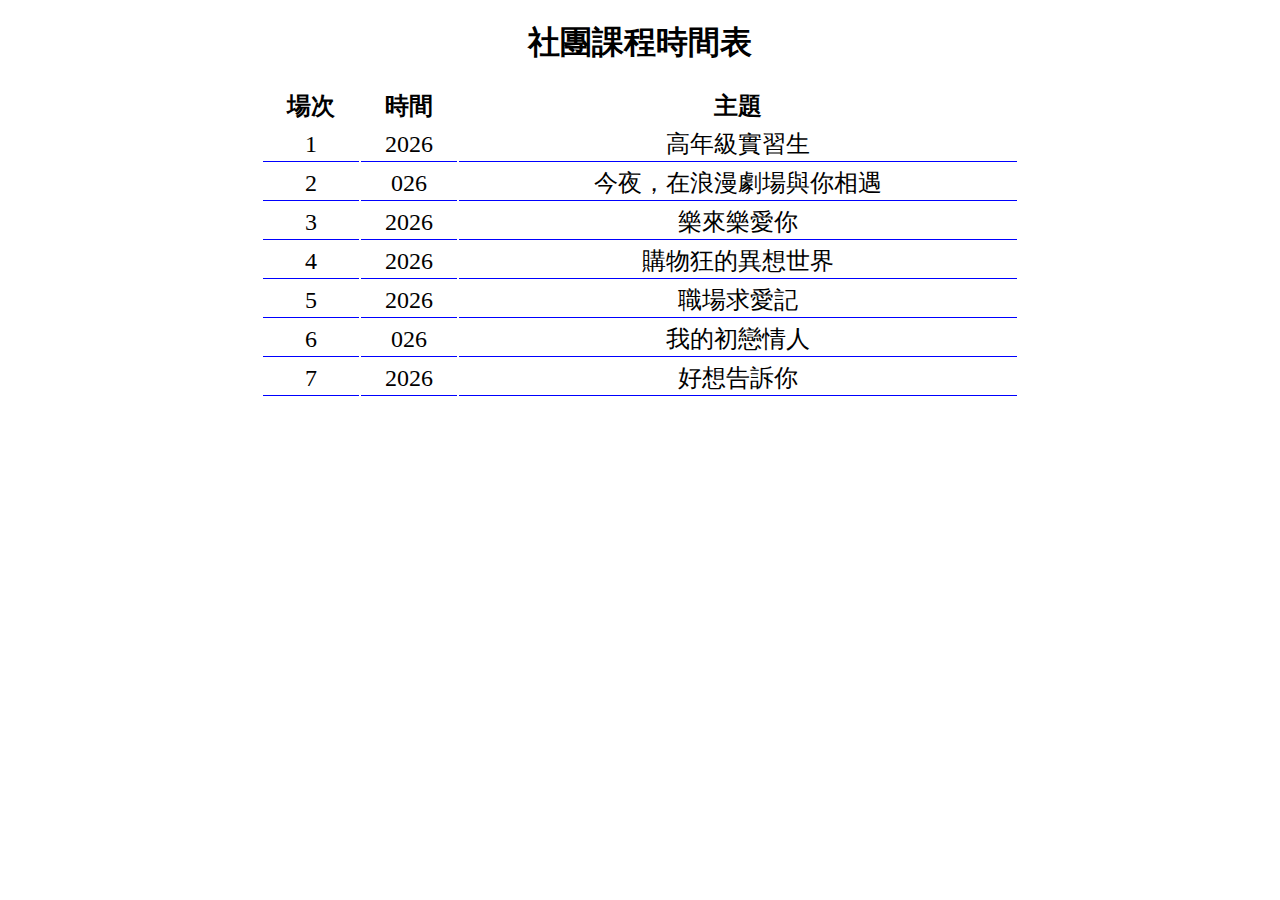
<file: ClubCourse/index.html>
<!doctype html>
<html>
<head>
    <meta charset="UTF-8">
    <title>Club Course</title>
    <link rel="stylesheet" href="style.css">
    <script src="https://ajax.googleapis.com/ajax/libs/jquery/3.3.1/jquery.min.js"></script>
    <script src="topic.js"></script>
    <script src="main.js"></script>
</head>
<body>
    <h1>社團課程時間表</h1>
    <table id="courseTable"></talbe>
</body>
</html>
</file>
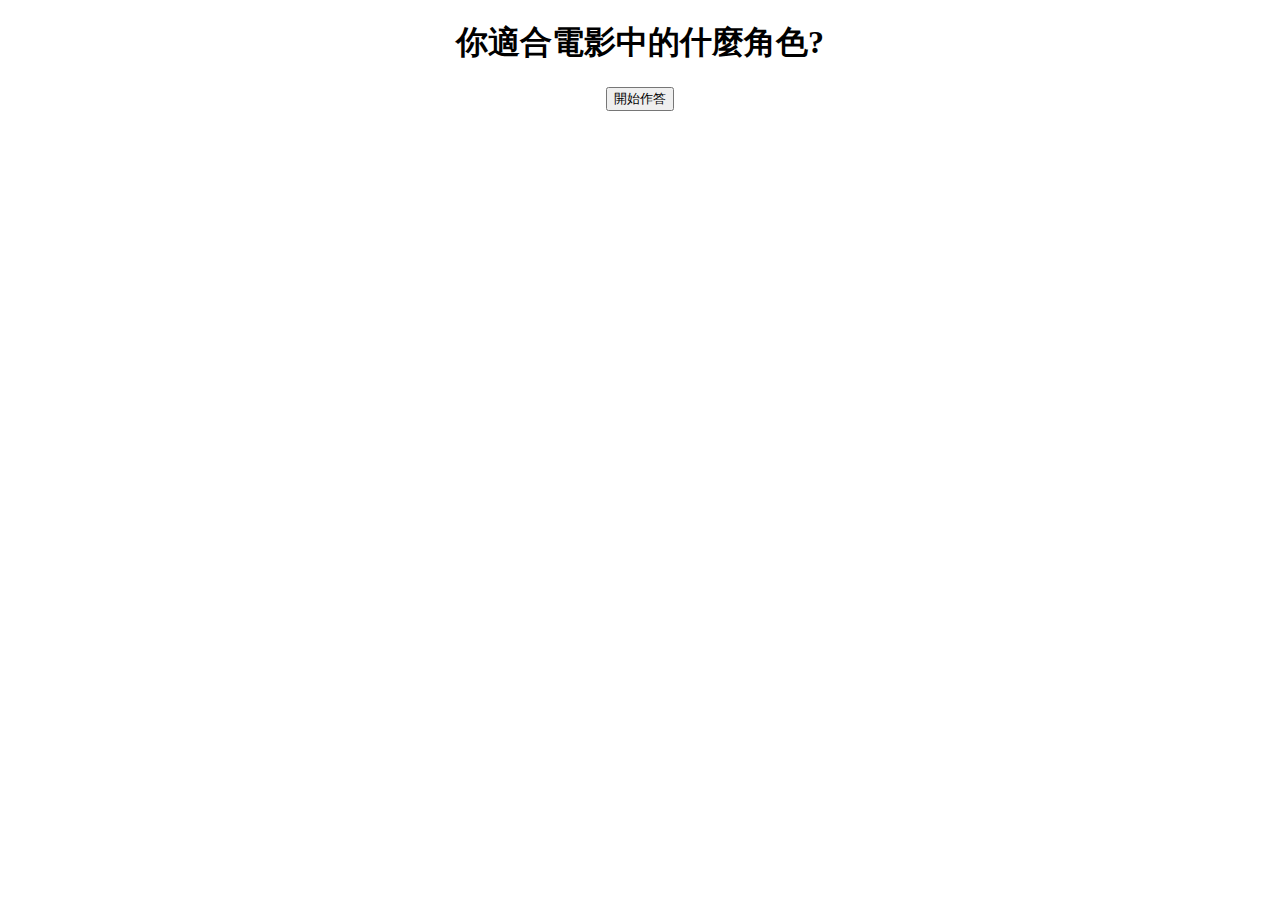
<file: MindQuiz/index.html>
<!doctype html>
<html>
<head>
    <meta charset="UTF-8">
    <title>Club Course</title>
    <link rel="stylesheet" href="style.css">
    <script src="https://ajax.googleapis.com/ajax/libs/jquery/3.3.1/jquery.min.js"></script>
    <script src="data.js"></script>
    <script src="main.js"></script>
</head>
<body>
    <h1>你適合電影中的什麼角色?</h1>
    <div>
        <h2 id="question"></h2>
        <div id="options"></div>
    </div>
    <input id="startButton" type="button" value="開始作答">
</body>
</html>
</file>
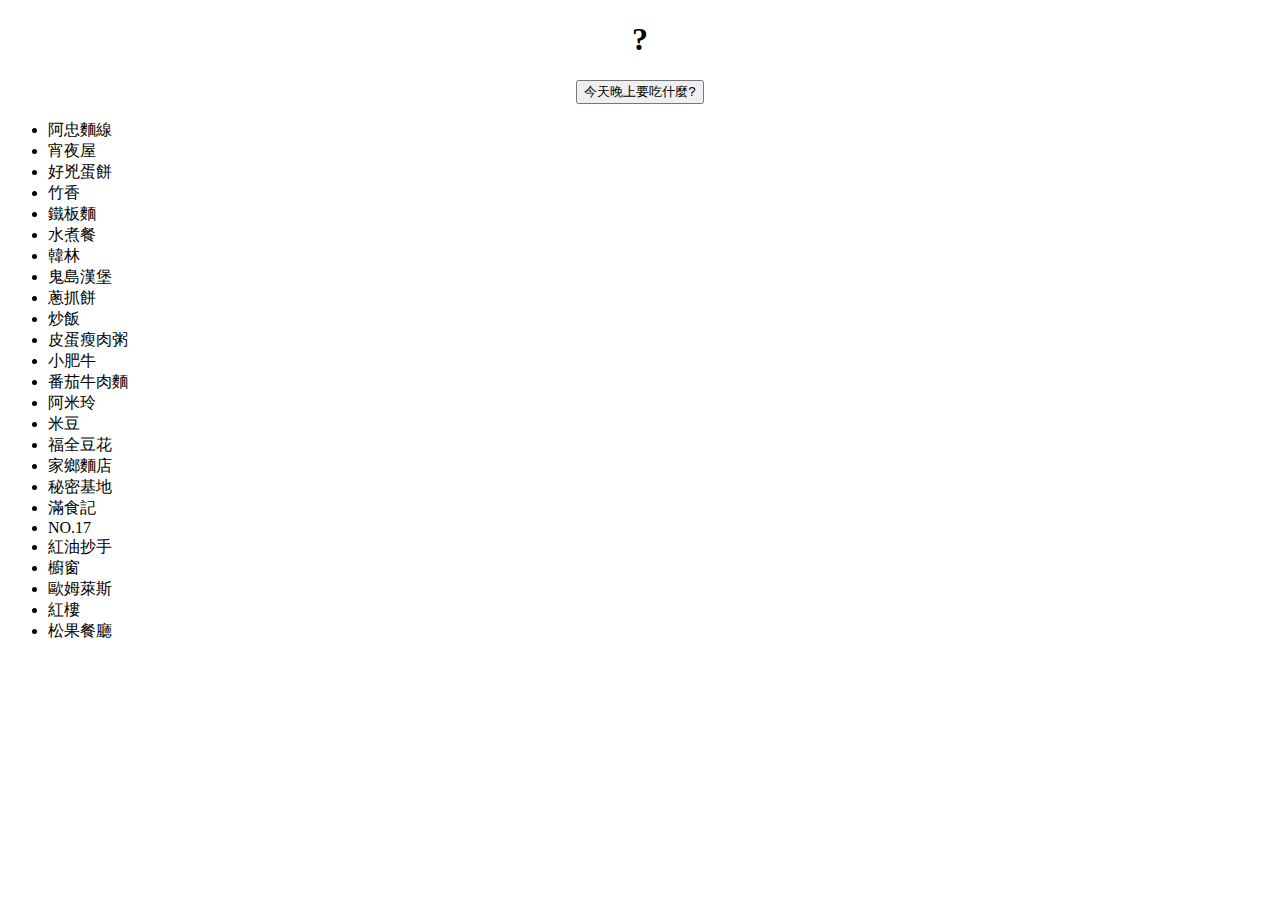
<file: RandomSelect/index.html>
<!doctype html>
<html>
<head>
    <meta charset="UTF-8">
    <title>Untitled Document</title>
    <link rel="stylesheet" href="style.css">
    <script src="https://ajax.googleapis.com/ajax/libs/jquery/3.3.1/jquery.min.js"></script>
    <script src="main.js"></script>
</head>
<body>
    <h1>?</h1>
    <input type="button" value="今天晚上要吃什麼?">
    <ul>
       <li>阿忠麵線</li>
       <li>宵夜屋</li>
       <li>好兇蛋餅</li>
       <li>竹香</li>
       <li>鐵板麵</li>
       <li>水煮餐</li>
       <li>韓林</li>
       <li>鬼島漢堡</li>
       <li>蔥抓餅</li>
       <li>炒飯</li>
       <li>皮蛋瘦肉粥</li>
       <li>小肥牛</li>
       <li>番茄牛肉麵</li>
       <li>阿米玲</li>
       <li>米豆</li>
       <li>福全豆花</li>
       <li>家鄉麵店</li>
       <li>秘密基地</li>
       <li>滿食記</li>
       <li>NO.17</li>
       <li>紅油抄手</li>
       <li>櫥窗</li>
       <li>歐姆萊斯</li>
       <li>紅樓</li>
       <li>松果餐廳</li>
    </ul>
</body>
</html>
</file>
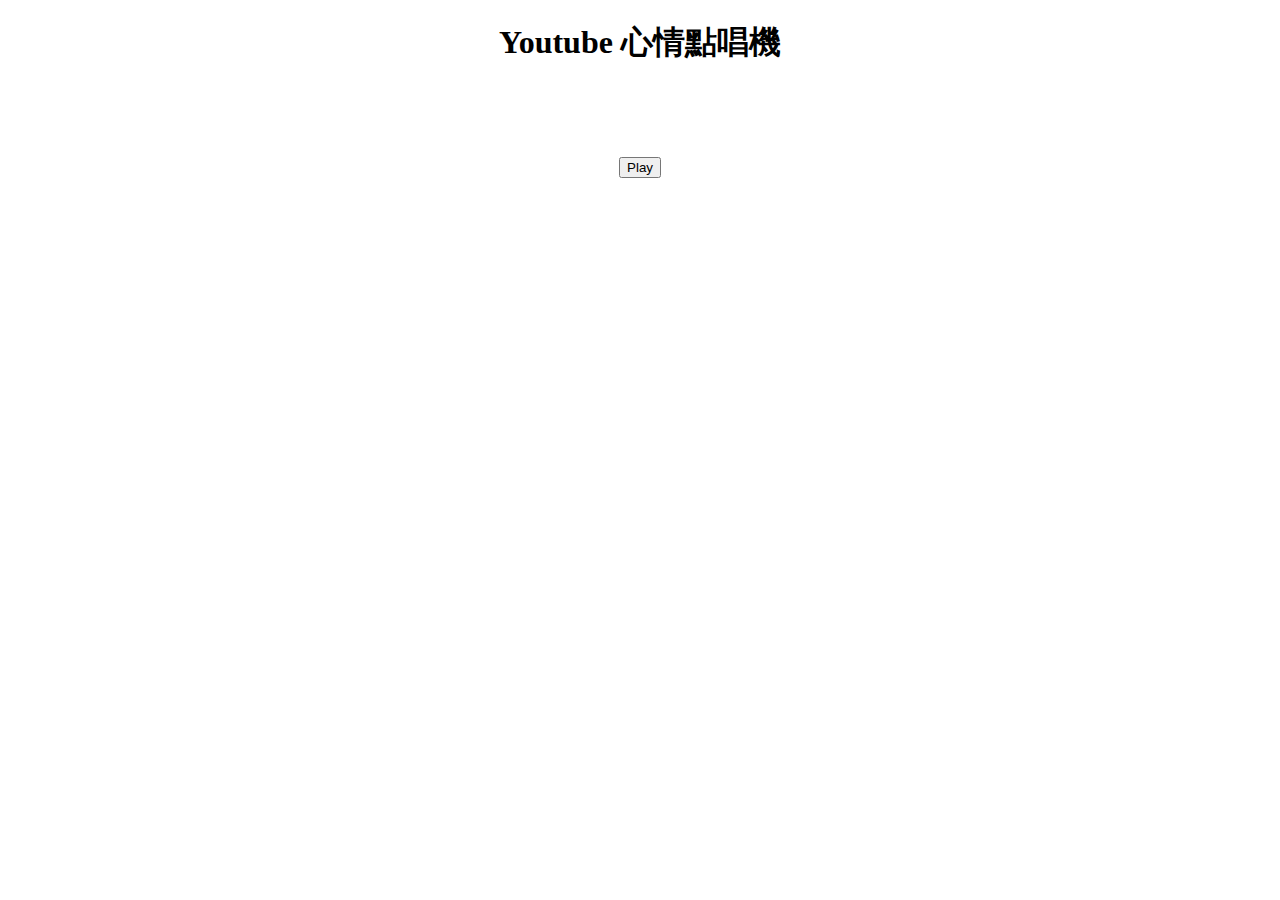
<file: YoutubePlayer/index.html>
<!doctype html>
<html>
<head>
    <meta charset="UTF-8">
    <title>Youtube Player</title>
    <link rel="stylesheet" href="style.css">
    <script src="https://ajax.googleapis.com/ajax/libs/jquery/3.3.1/jquery.min.js"></script>
    <script src="https://www.youtube.com/iframe_api"></script>
    <script src="playList.js"></script>
    <script src="main.js"></script>
</head>
<body>
    <h1>Youtube 心情點唱機</h1>
    <h2></h2><!--預計擺放播放歌曲名稱-->
    <div id="player"></div><!-- 預計擺放Yourtube影片播放器-->
    <br>
    <input id="playButton" type="button" value="Play">
</body>
</html>
</file>
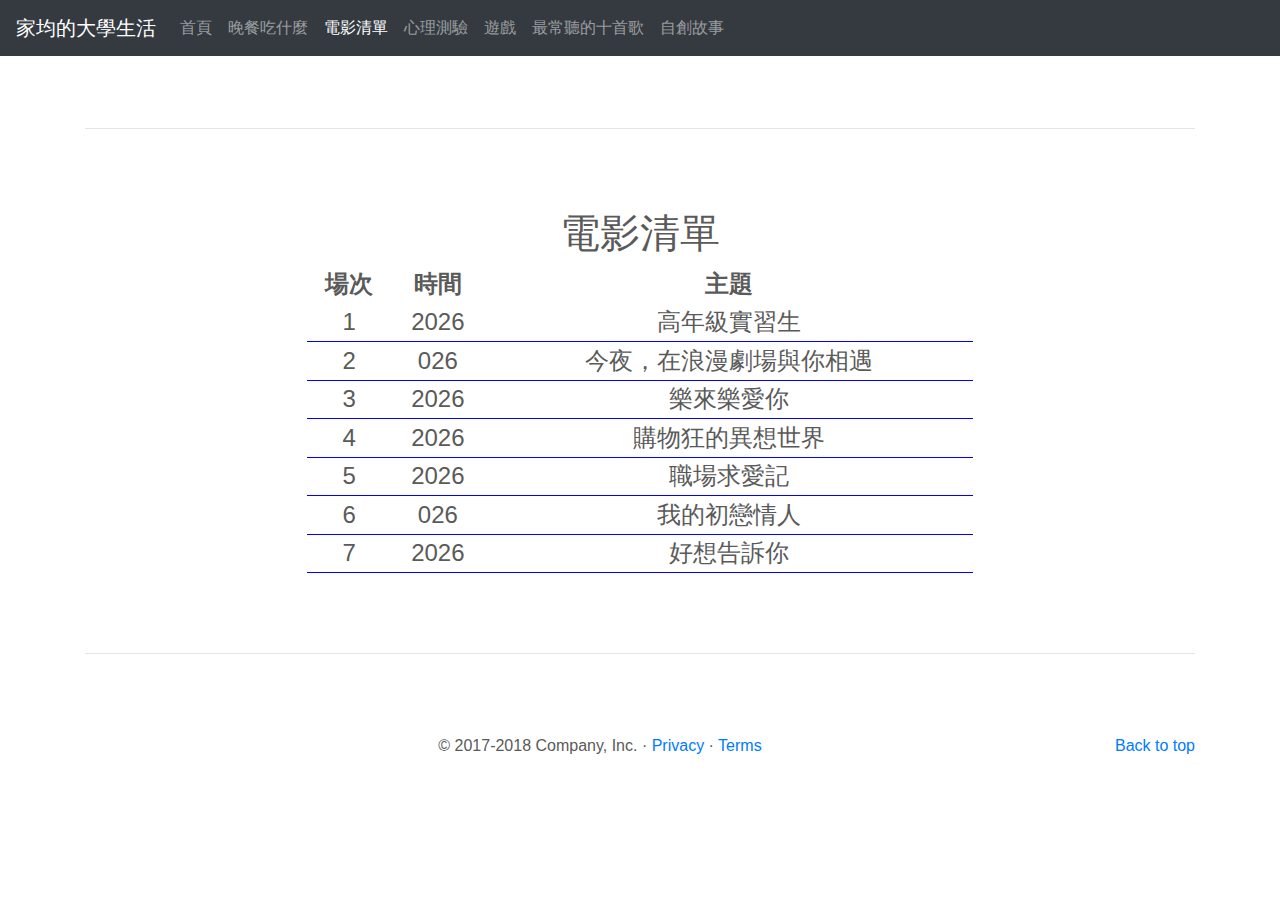
<file: ClubCourse.html>
<!doctype html>
<html lang="en">
  <head>
    <meta charset="utf-8">
    <meta name="viewport" content="width=device-width, initial-scale=1, shrink-to-fit=no">
    <meta name="description" content="">
    <meta name="author" content="">
    <link rel="icon" href="favicon.ico">

    <title>Carousel Template for Bootstrap</title>

    <!-- Bootstrap core CSS -->
    <link href="dist/css/bootstrap.min.css" rel="stylesheet">
    <link rel="stylesheet" href="ClubCourse/style.css">

    <!-- Custom styles for this template -->
    <link href="carousel.css" rel="stylesheet">
  </head>
  <body>

    <header>
      <nav class="navbar navbar-expand-md navbar-dark fixed-top bg-dark">
        <a class="navbar-brand" href="#">家均的大學生活</a>
        <button class="navbar-toggler" type="button" data-toggle="collapse" data-target="#navbarCollapse" aria-controls="navbarCollapse" aria-expanded="false" aria-label="Toggle navigation">
          <span class="navbar-toggler-icon"></span>
        </button>
        <div class="collapse navbar-collapse" id="navbarCollapse">
          <ul class="navbar-nav mr-auto">
            <li class="nav-item">
              <a class="nav-link" href="index.html">首頁</a>
            </li>
            <li class="nav-item">
                <a class="nav-link" href="RandomSelect.html">晚餐吃什麼</a>
            </li>
            <li class="nav-item active">
                <a class="nav-link" href="#">電影清單<span class="sr-only">(current)</span></a>
            </li>
            <li class="nav-item">
              <a class="nav-link" href="MindQuiz.html">心理測驗</a>
            </li>
            <li class="nav-item">
              <a class="nav-link" href="SimpleRPG.html">遊戲</a>
            </li>
            <li class="nav-item">
              <a class="nav-link" href="YoutubePlayer.html">最常聽的十首歌</a>
            </li>
            <li class="nav-item">
              <a class="nav-link" href="Reading.html">自創故事</a>
            </li>
            <!--
            <li class="nav-item">
              <a class="nav-link disabled" href="#">Disabled</a>
            </li>
            -->
          </ul>
          
        </div>
      </nav>
    </header>

    <main role="main">
      <div class="container marketing">
        <hr class="featurette-divider">
          <h1>電影清單</h1>
          <table id="courseTable"></table>
        <hr class="featurette-divider">
          
      </div><!-- /.container -->
        
      <!-- FOOTER -->
      <footer class="container">
        <p class="float-right"><a href="#">Back to top</a></p>
        <p>&copy; 2017-2018 Company, Inc. &middot; <a href="#">Privacy</a> &middot; <a href="#">Terms</a></p>
      </footer>
    </main>

    <!-- Bootstrap core JavaScript
    ================================================== -->
    <!-- Placed at the end of the document so the pages load faster -->
    <script src="https://code.jquery.com/jquery-3.3.1.slim.min.js" integrity="sha384-q8i/X+965DzO0rT7abK41JStQIAqVgRVzpbzo5smXKp4YfRvH+8abtTE1Pi6jizo" crossorigin="anonymous"></script>
    <script>window.jQuery || document.write('<script src="assets/js/vendor/jquery-slim.min.js"><\/script>')</script>
    <script src="assets/js/vendor/popper.min.js"></script>
    <script src="dist/js/bootstrap.min.js"></script>
    <!-- Just to make our placeholder images work. Don't actually copy the next line! -->
    <script src="assets/js/vendor/holder.min.js"></script>
    <script src="ClubCourse/topic.js"></script>
    <script src="ClubCourse/main.js"></script>
  </body>
</html>
</file>
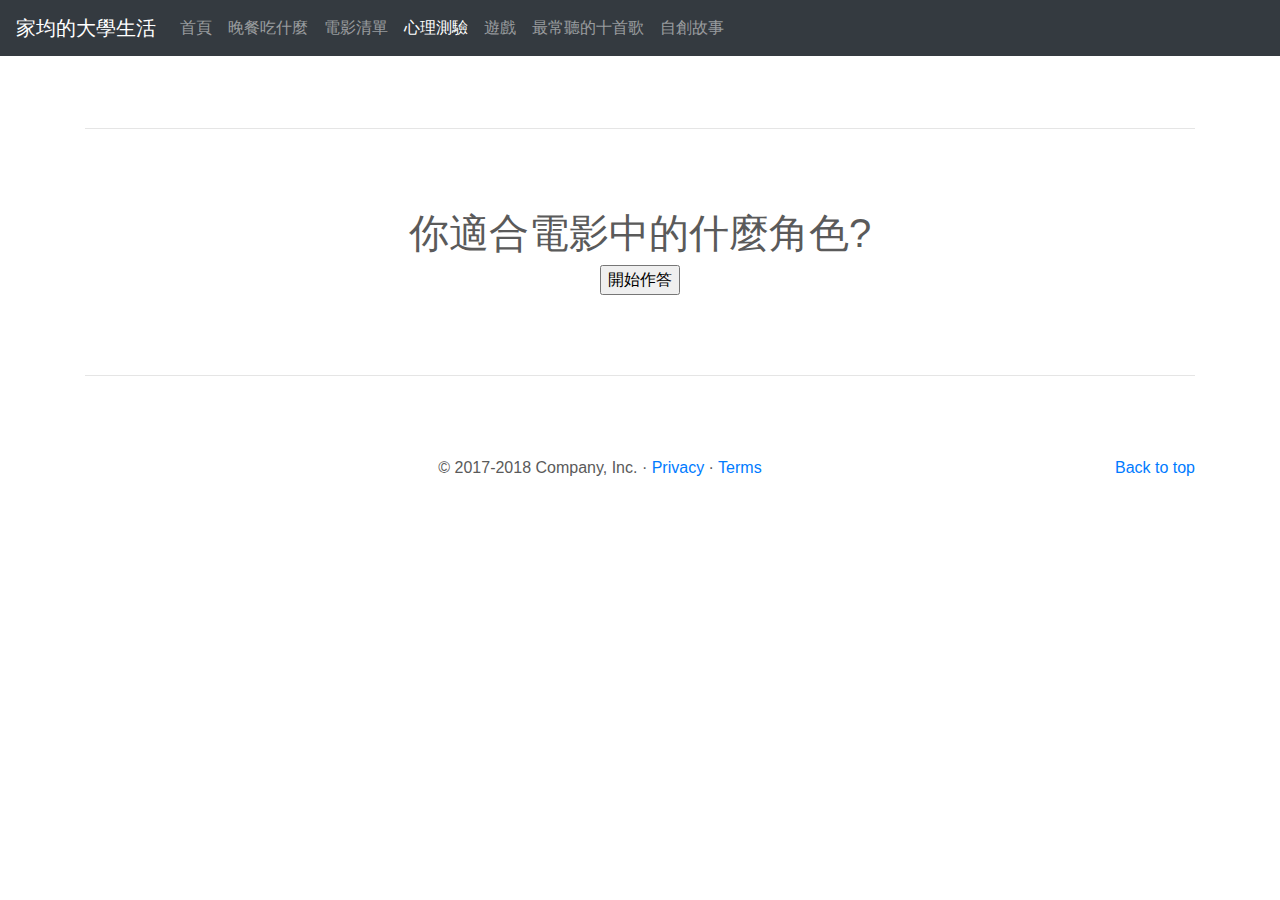
<file: MindQuiz.html>
<!doctype html>
<html lang="en">
  <head>
    <meta charset="utf-8">
    <meta name="viewport" content="width=device-width, initial-scale=1, shrink-to-fit=no">
    <meta name="description" content="">
    <meta name="author" content="">
    <link rel="icon" href="favicon.ico">

    <title>Carousel Template for Bootstrap</title>

    <!-- Bootstrap core CSS -->
    <link href="dist/css/bootstrap.min.css" rel="stylesheet">
    <link rel="stylesheet" href="MindQuiz/style.css">

    <!-- Custom styles for this template -->
    <link href="carousel.css" rel="stylesheet">
  </head>
  <body>

    <header>
      <nav class="navbar navbar-expand-md navbar-dark fixed-top bg-dark">
        <a class="navbar-brand" href="#">家均的大學生活</a>
        <button class="navbar-toggler" type="button" data-toggle="collapse" data-target="#navbarCollapse" aria-controls="navbarCollapse" aria-expanded="false" aria-label="Toggle navigation">
          <span class="navbar-toggler-icon"></span>
        </button>
        <div class="collapse navbar-collapse" id="navbarCollapse">
          <ul class="navbar-nav mr-auto">
            <li class="nav-item">
              <a class="nav-link" href="index.html">首頁</a>
            </li>
            <li class="nav-item">
              <a class="nav-link" href="RandomSelect.html">晚餐吃什麼</a>
            </li>
            <li class="nav-item">
              <a class="nav-link" href="ClubCourse.html">電影清單</a>
            </li>
            <li class="nav-item active">
              <a class="nav-link" href="#">心理測驗<span class="sr-only">(current)</span></a>
            </li>
            <li class="nav-item">
              <a class="nav-link" href="SimpleRPG.html">遊戲</a>
            </li>
            <li class="nav-item">
              <a class="nav-link" href="YoutubePlayer.html">最常聽的十首歌</a>
            </li>
            <li class="nav-item">
              <a class="nav-link" href="Reading.html">自創故事</a>
            </li>
            <!--
            <li class="nav-item">
              <a class="nav-link disabled" href="#">Disabled</a>
            </li>
            -->
          </ul>
          
        </div>
      </nav>
    </header>

    <main role="main">
      <div class="container marketing">
        <hr class="featurette-divider">
            <h1>你適合電影中的什麼角色?</h1>
            <div>
                <h2 id="question"></h2>
                <div id="options"></div>
            </div>
        <input id="startButton" type="button" value="開始作答">
        <hr class="featurette-divider">
          
      </div><!-- /.container -->
        
      <!-- FOOTER -->
      <footer class="container">
        <p class="float-right"><a href="#">Back to top</a></p>
        <p>&copy; 2017-2018 Company, Inc. &middot; <a href="#">Privacy</a> &middot; <a href="#">Terms</a></p>
      </footer>
    </main>

    <!-- Bootstrap core JavaScript
    ================================================== -->
    <!-- Placed at the end of the document so the pages load faster -->
    <script src="https://code.jquery.com/jquery-3.3.1.slim.min.js" integrity="sha384-q8i/X+965DzO0rT7abK41JStQIAqVgRVzpbzo5smXKp4YfRvH+8abtTE1Pi6jizo" crossorigin="anonymous"></script>
    <script>window.jQuery || document.write('<script src="assets/js/vendor/jquery-slim.min.js"><\/script>')</script>
    <script src="assets/js/vendor/popper.min.js"></script>
    <script src="dist/js/bootstrap.min.js"></script>
    <!-- Just to make our placeholder images work. Don't actually copy the next line! -->
    <script src="assets/js/vendor/holder.min.js"></script>
    <script src="MindQuiz/data.js"></script>
    <script src="MindQuiz/main.js"></script>
  </body>
</html>
</file>
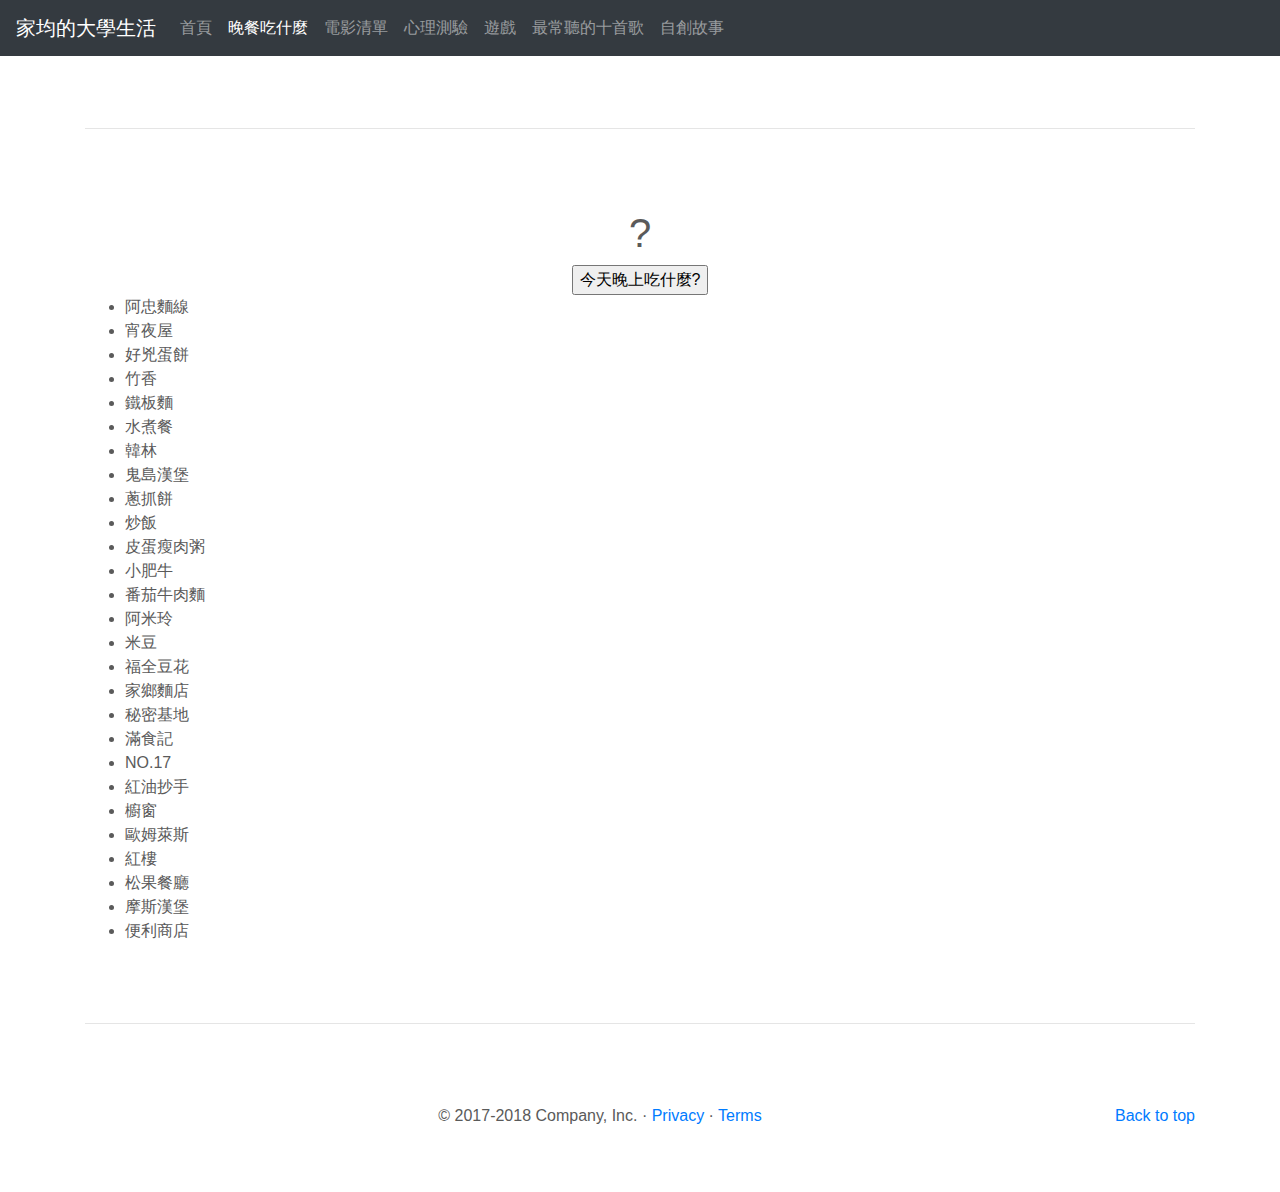
<file: RandomSelect.html>
<!doctype html>
<html lang="en">
  <head>
    <meta charset="utf-8">
    <meta name="viewport" content="width=device-width, initial-scale=1, shrink-to-fit=no">
    <meta name="description" content="">
    <meta name="author" content="">
    <link rel="icon" href="favicon.ico">

    <title>Carousel Template for Bootstrap</title>

    <!-- Bootstrap core CSS -->
    <link href="dist/css/bootstrap.min.css" rel="stylesheet">
    <link rel="stylesheet" href="RandomSelect/style.css">

    <!-- Custom styles for this template -->
    <link href="carousel.css" rel="stylesheet">
  </head>
  <body>

    <header>
      <nav class="navbar navbar-expand-md navbar-dark fixed-top bg-dark">
        <a class="navbar-brand" href="#">家均的大學生活</a>
        <button class="navbar-toggler" type="button" data-toggle="collapse" data-target="#navbarCollapse" aria-controls="navbarCollapse" aria-expanded="false" aria-label="Toggle navigation">
          <span class="navbar-toggler-icon"></span>
        </button>
        <div class="collapse navbar-collapse" id="navbarCollapse">
          <ul class="navbar-nav mr-auto">
            <li class="nav-item">
              <a class="nav-link" href="index.html">首頁</a>
            </li>
            <li class="nav-item active">
                <a class="nav-link" href="#">晚餐吃什麼<span class="sr-only">(current)</span></a>
            </li>
            <li class="nav-item">
             <a class="nav-link" href="ClubCourse.html">電影清單</a>
            </li>
            <li class="nav-item">
              <a class="nav-link" href="MindQuiz.html">心理測驗</a>
            </li>
            <li class="nav-item">
              <a class="nav-link" href="SimpleRPG.html">遊戲</a>
            </li>
            <li class="nav-item">
              <a class="nav-link" href="YoutubePlayer.html">最常聽的十首歌</a>
            </li>
            <li class="nav-item">
              <a class="nav-link" href="Reading.html">自創故事</a>
            </li>
            <!--
            <li class="nav-item">
              <a class="nav-link disabled" href="#">Disabled</a>
            </li>
            -->
          </ul>
          
        </div>
      </nav>
    </header>

    <main role="main">
      <div class="container marketing">
        <hr class="featurette-divider">
          <h1>?</h1>
          <input type="button" value="今天晚上吃什麼?">
          <ul id="choices">
              <li>阿忠麵線</li>
              <li>宵夜屋</li>
              <li>好兇蛋餅</li>
              <li>竹香</li>
              <li>鐵板麵</li>
              <li>水煮餐</li>
              <li>韓林</li>
              <li>鬼島漢堡</li>
              <li>蔥抓餅</li>
              <li>炒飯</li>
              <li>皮蛋瘦肉粥</li>
              <li>小肥牛</li>
              <li>番茄牛肉麵</li>
              <li>阿米玲</li>
              <li>米豆</li>
              <li>福全豆花</li>
              <li>家鄉麵店</li>
              <li>秘密基地</li>
              <li>滿食記</li>
              <li>NO.17</li>
              <li>紅油抄手</li>
              <li>櫥窗</li>
              <li>歐姆萊斯</li>
              <li>紅樓</li>
              <li>松果餐廳</li>
              <li>摩斯漢堡</li>
              <li>便利商店</li>
              
          </ul>
        <hr class="featurette-divider">
      </div>
      <!-- FOOTER -->
      <footer class="container">
        <p class="float-right"><a href="#">Back to top</a></p>
        <p>&copy; 2017-2018 Company, Inc. &middot; <a href="#">Privacy</a> &middot; <a href="#">Terms</a></p>
      </footer>
    </main>

    <!-- Bootstrap core JavaScript
    ================================================== -->
    <!-- Placed at the end of the document so the pages load faster -->
    <script src="https://code.jquery.com/jquery-3.3.1.slim.min.js" integrity="sha384-q8i/X+965DzO0rT7abK41JStQIAqVgRVzpbzo5smXKp4YfRvH+8abtTE1Pi6jizo" crossorigin="anonymous"></script>
    <script>window.jQuery || document.write('<script src="assets/js/vendor/jquery-slim.min.js"><\/script>')</script>
    <script src="assets/js/vendor/popper.min.js"></script>
    <script src="dist/js/bootstrap.min.js"></script>
    <!-- Just to make our placeholder images work. Don't actually copy the next line! -->
    <script src="assets/js/vendor/holder.min.js"></script>
    <script src="RandomSelect/main.js"></script>
  </body>
</html>
</file>
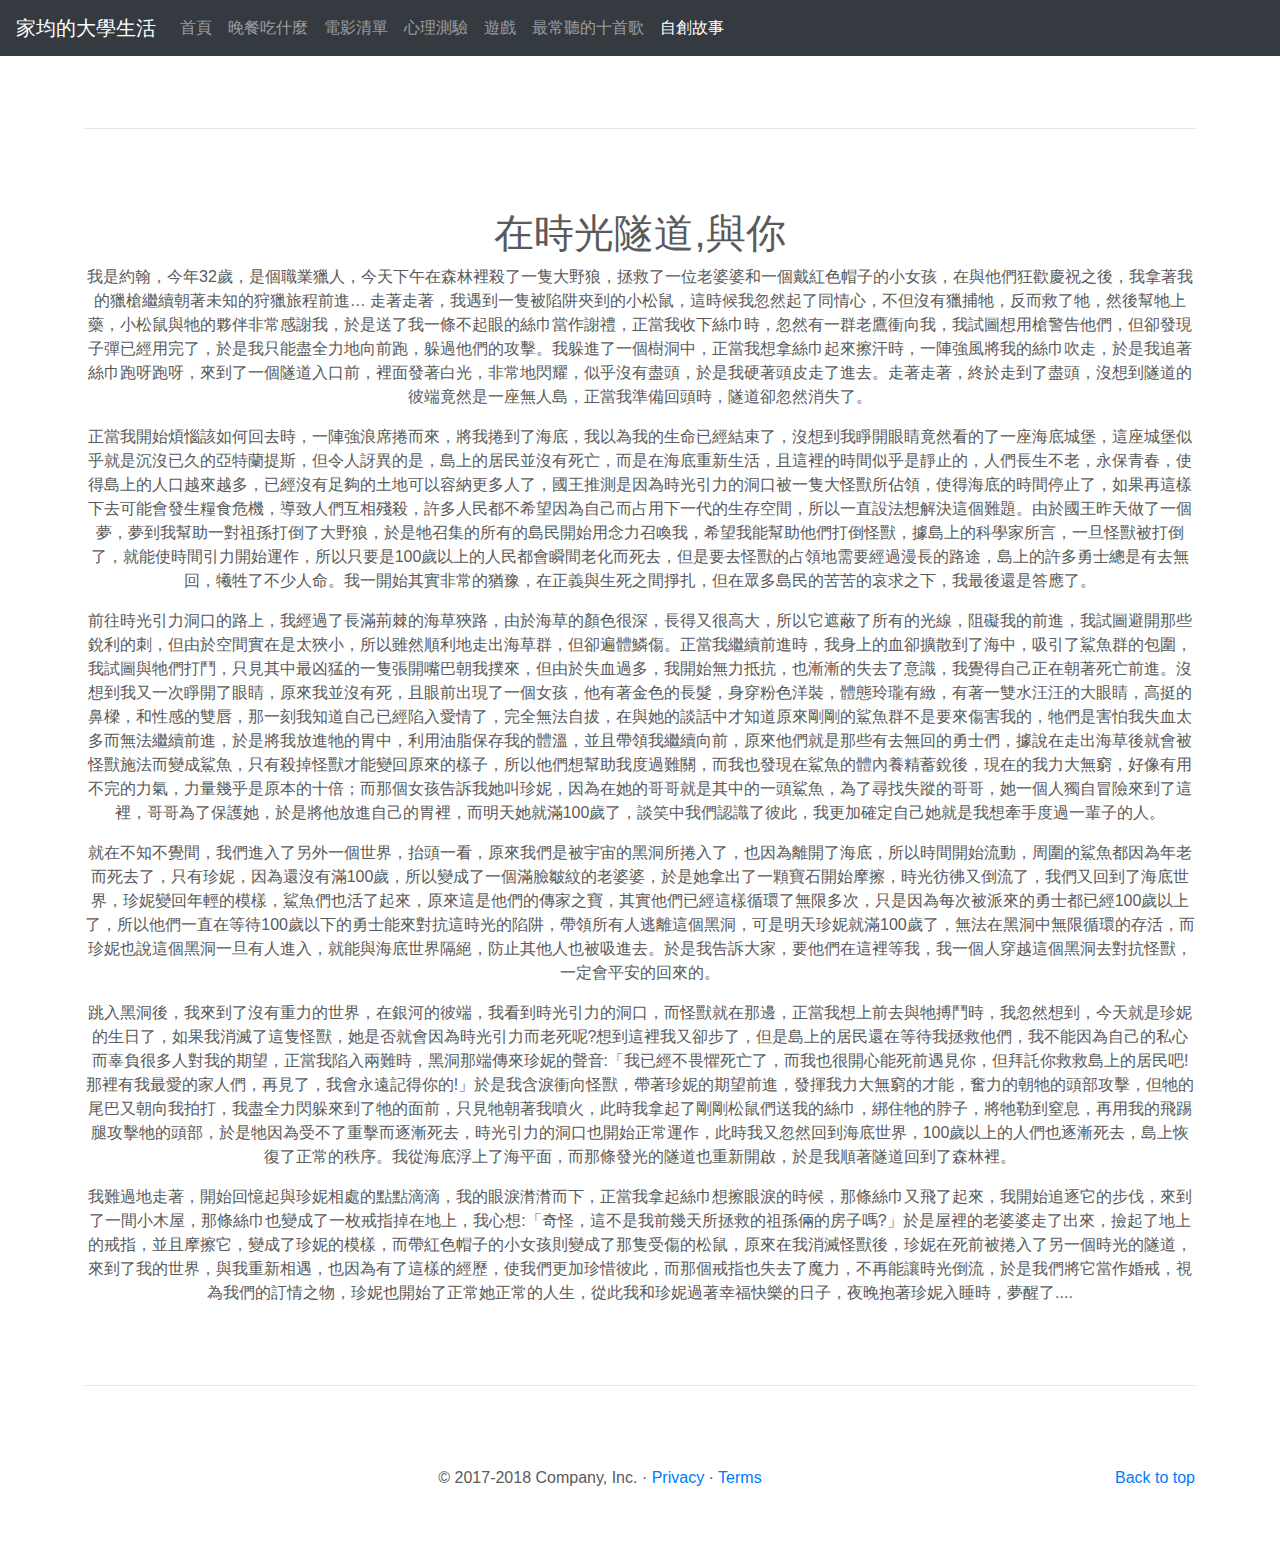
<file: Reading.html>
<!doctype html>
<html lang="en">
  <head>
    <meta charset="utf-8">
    <meta name="viewport" content="width=device-width, initial-scale=1, shrink-to-fit=no">
    <meta name="description" content="">
    <meta name="author" content="">
    <link rel="icon" href="favicon.ico">

    <title>Carousel Template for Bootstrap</title>

    <!-- Bootstrap core CSS -->
    <link href="dist/css/bootstrap.min.css" rel="stylesheet">
    <link rel="stylesheet" href="YoutubePlayer/style.css">

    <!-- Custom styles for this template -->
    <link href="carousel.css" rel="stylesheet">
  </head>
  <body>

    <header>
      <nav class="navbar navbar-expand-md navbar-dark fixed-top bg-dark">
        <a class="navbar-brand" href="#">家均的大學生活</a>
        <button class="navbar-toggler" type="button" data-toggle="collapse" data-target="#navbarCollapse" aria-controls="navbarCollapse" aria-expanded="false" aria-label="Toggle navigation">
          <span class="navbar-toggler-icon"></span>
        </button>
        <div class="collapse navbar-collapse" id="navbarCollapse">
          <ul class="navbar-nav mr-auto">
            <li class="nav-item">
              <a class="nav-link" href="index.html">首頁</a>
            </li>
            <li class="nav-item">
              <a class="nav-link" href="RandomSelect.html">晚餐吃什麼</a>
            </li>
            <li class="nav-item">
              <a class="nav-link" href="ClubCourse.html">電影清單</a>
            </li>
            <li class="nav-item">
              <a class="nav-link" href="MindQuiz.html">心理測驗</a>
            </li>
            <li class="nav-item">
              <a class="nav-link" href="SimpleRPG.html">遊戲</a>
            </li>
            <li class="nav-item">
              <a class="nav-link" href="YoutubePlayer.html">最常聽的十首歌</a>
            </li>
            <li class="nav-item active">
              <a class="nav-link" href="#">自創故事<span class="sr-only">(current)</span></a>
            </li>
            <!--
            <li class="nav-item">
              <a class="nav-link disabled" href="#">Disabled</a>
            </li>
            -->
          </ul>
          
        </div>
      </nav>
    </header>

    <main role="main">
    <div class="container marketing">
           <hr class="featurette-divider">
           <h1>在時光隧道,與你</h1>
           <p>  我是約翰，今年32歲，是個職業獵人，今天下午在森林裡殺了一隻大野狼，拯救了一位老婆婆和一個戴紅色帽子的小女孩，在與他們狂歡慶祝之後，我拿著我的獵槍繼續朝著未知的狩獵旅程前進…
               走著走著，我遇到一隻被陷阱夾到的小松鼠，這時候我忽然起了同情心，不但沒有獵捕牠，反而救了牠，然後幫牠上藥，小松鼠與牠的夥伴非常感謝我，於是送了我一條不起眼的絲巾當作謝禮，正當我收下絲巾時，忽然有一群老鷹衝向我，我試圖想用槍警告他們，但卻發現子彈已經用完了，於是我只能盡全力地向前跑，躲過他們的攻擊。我躲進了一個樹洞中，正當我想拿絲巾起來擦汗時，一陣強風將我的絲巾吹走，於是我追著絲巾跑呀跑呀，來到了一個隧道入口前，裡面發著白光，非常地閃耀，似乎沒有盡頭，於是我硬著頭皮走了進去。走著走著，終於走到了盡頭，沒想到隧道的彼端竟然是一座無人島，正當我準備回頭時，隧道卻忽然消失了。</p>

        <p>  正當我開始煩惱該如何回去時，一陣強浪席捲而來，將我捲到了海底，我以為我的生命已經結束了，沒想到我睜開眼睛竟然看的了一座海底城堡，這座城堡似乎就是沉沒已久的亞特蘭提斯，但令人訝異的是，島上的居民並沒有死亡，而是在海底重新生活，且這裡的時間似乎是靜止的，人們長生不老，永保青春，使得島上的人口越來越多，已經沒有足夠的土地可以容納更多人了，國王推測是因為時光引力的洞口被一隻大怪獸所佔領，使得海底的時間停止了，如果再這樣下去可能會發生糧食危機，導致人們互相殘殺，許多人民都不希望因為自己而占用下一代的生存空間，所以一直設法想解決這個難題。由於國王昨天做了一個夢，夢到我幫助一對祖孫打倒了大野狼，於是牠召集的所有的島民開始用念力召喚我，希望我能幫助他們打倒怪獸，據島上的科學家所言，一旦怪獸被打倒了，就能使時間引力開始運作，所以只要是100歲以上的人民都會瞬間老化而死去，但是要去怪獸的占領地需要經過漫長的路途，島上的許多勇士總是有去無回，犧牲了不少人命。我一開始其實非常的猶豫，在正義與生死之間掙扎，但在眾多島民的苦苦的哀求之下，我最後還是答應了。</p>

        <p>  前往時光引力洞口的路上，我經過了長滿荊棘的海草狹路，由於海草的顏色很深，長得又很高大，所以它遮蔽了所有的光線，阻礙我的前進，我試圖避開那些銳利的刺，但由於空間實在是太狹小，所以雖然順利地走出海草群，但卻遍體鱗傷。正當我繼續前進時，我身上的血卻擴散到了海中，吸引了鯊魚群的包圍，我試圖與牠們打鬥，只見其中最凶猛的一隻張開嘴巴朝我撲來，但由於失血過多，我開始無力抵抗，也漸漸的失去了意識，我覺得自己正在朝著死亡前進。沒想到我又一次睜開了眼睛，原來我並沒有死，且眼前出現了一個女孩，他有著金色的長髮，身穿粉色洋裝，體態玲瓏有緻，有著一雙水汪汪的大眼睛，高挺的鼻樑，和性感的雙唇，那一刻我知道自己已經陷入愛情了，完全無法自拔，在與她的談話中才知道原來剛剛的鯊魚群不是要來傷害我的，牠們是害怕我失血太多而無法繼續前進，於是將我放進牠的胃中，利用油脂保存我的體溫，並且帶領我繼續向前，原來他們就是那些有去無回的勇士們，據說在走出海草後就會被怪獸施法而變成鯊魚，只有殺掉怪獸才能變回原來的樣子，所以他們想幫助我度過難關，而我也發現在鯊魚的體內養精蓄銳後，現在的我力大無窮，好像有用不完的力氣，力量幾乎是原本的十倍；而那個女孩告訴我她叫珍妮，因為在她的哥哥就是其中的一頭鯊魚，為了尋找失蹤的哥哥，她一個人獨自冒險來到了這裡，哥哥為了保護她，於是將他放進自己的胃裡，而明天她就滿100歲了，談笑中我們認識了彼此，我更加確定自己她就是我想牽手度過一輩子的人。</p>

        <p>  就在不知不覺間，我們進入了另外一個世界，抬頭一看，原來我們是被宇宙的黑洞所捲入了，也因為離開了海底，所以時間開始流動，周圍的鯊魚都因為年老而死去了，只有珍妮，因為還沒有滿100歲，所以變成了一個滿臉皺紋的老婆婆，於是她拿出了一顆寶石開始摩擦，時光彷彿又倒流了，我們又回到了海底世界，珍妮變回年輕的模樣，鯊魚們也活了起來，原來這是他們的傳家之寶，其實他們已經這樣循環了無限多次，只是因為每次被派來的勇士都已經100歲以上了，所以他們一直在等待100歲以下的勇士能來對抗這時光的陷阱，帶領所有人逃離這個黑洞，可是明天珍妮就滿100歲了，無法在黑洞中無限循環的存活，而珍妮也說這個黑洞一旦有人進入，就能與海底世界隔絕，防止其他人也被吸進去。於是我告訴大家，要他們在這裡等我，我一個人穿越這個黑洞去對抗怪獸，一定會平安的回來的。</p>

        <p>  跳入黑洞後，我來到了沒有重力的世界，在銀河的彼端，我看到時光引力的洞口，而怪獸就在那邊，正當我想上前去與牠搏鬥時，我忽然想到，今天就是珍妮的生日了，如果我消滅了這隻怪獸，她是否就會因為時光引力而老死呢?想到這裡我又卻步了，但是島上的居民還在等待我拯救他們，我不能因為自己的私心而辜負很多人對我的期望，正當我陷入兩難時，黑洞那端傳來珍妮的聲音:「我已經不畏懼死亡了，而我也很開心能死前遇見你，但拜託你救救島上的居民吧!那裡有我最愛的家人們，再見了，我會永遠記得你的!」於是我含淚衝向怪獸，帶著珍妮的期望前進，發揮我力大無窮的才能，奮力的朝牠的頭部攻擊，但牠的尾巴又朝向我拍打，我盡全力閃躲來到了牠的面前，只見牠朝著我噴火，此時我拿起了剛剛松鼠們送我的絲巾，綁住牠的脖子，將牠勒到窒息，再用我的飛踢腿攻擊牠的頭部，於是牠因為受不了重擊而逐漸死去，時光引力的洞口也開始正常運作，此時我又忽然回到海底世界，100歲以上的人們也逐漸死去，島上恢復了正常的秩序。我從海底浮上了海平面，而那條發光的隧道也重新開啟，於是我順著隧道回到了森林裡。</p>

        <p>  我難過地走著，開始回憶起與珍妮相處的點點滴滴，我的眼淚潸潸而下，正當我拿起絲巾想擦眼淚的時候，那條絲巾又飛了起來，我開始追逐它的步伐，來到了一間小木屋，那條絲巾也變成了一枚戒指掉在地上，我心想:「奇怪，這不是我前幾天所拯救的祖孫倆的房子嗎?」於是屋裡的老婆婆走了出來，撿起了地上的戒指，並且摩擦它，變成了珍妮的模樣，而帶紅色帽子的小女孩則變成了那隻受傷的松鼠，原來在我消滅怪獸後，珍妮在死前被捲入了另一個時光的隧道，來到了我的世界，與我重新相遇，也因為有了這樣的經歷，使我們更加珍惜彼此，而那個戒指也失去了魔力，不再能讓時光倒流，於是我們將它當作婚戒，視為我們的訂情之物，珍妮也開始了正常她正常的人生，從此我和珍妮過著幸福快樂的日子，夜晚抱著珍妮入睡時，夢醒了....</p>
    <hr class="featurette-divider">
          
      </div><!-- /.container -->
        
      <!-- FOOTER -->
      <footer class="container">
        <p class="float-right"><a href="#">Back to top</a></p>
        <p>&copy; 2017-2018 Company, Inc. &middot; <a href="#">Privacy</a> &middot; <a href="#">Terms</a></p>
      </footer>
    </main>

    <!-- Bootstrap core JavaScript
    ================================================== -->
    <!-- Placed at the end of the document so the pages load faster -->
    <script src="https://code.jquery.com/jquery-3.3.1.slim.min.js" integrity="sha384-q8i/X+965DzO0rT7abK41JStQIAqVgRVzpbzo5smXKp4YfRvH+8abtTE1Pi6jizo" crossorigin="anonymous"></script>
    <script>window.jQuery || document.write('<script src="assets/js/vendor/jquery-slim.min.js"><\/script>')</script>
    <script src="assets/js/vendor/popper.min.js"></script>
    <script src="dist/js/bootstrap.min.js"></script>
    <!-- Just to make our placeholder images work. Don't actually copy the next line! -->
    <script src="assets/js/vendor/holder.min.js"></script>
    <script src="https://www.youtube.com/iframe_api"></script>
    <script src="YoutubePlayer/playList.js"></script>
    <script src="YoutubePlayer/main.js"></script>
  </body>
</html>
</file>
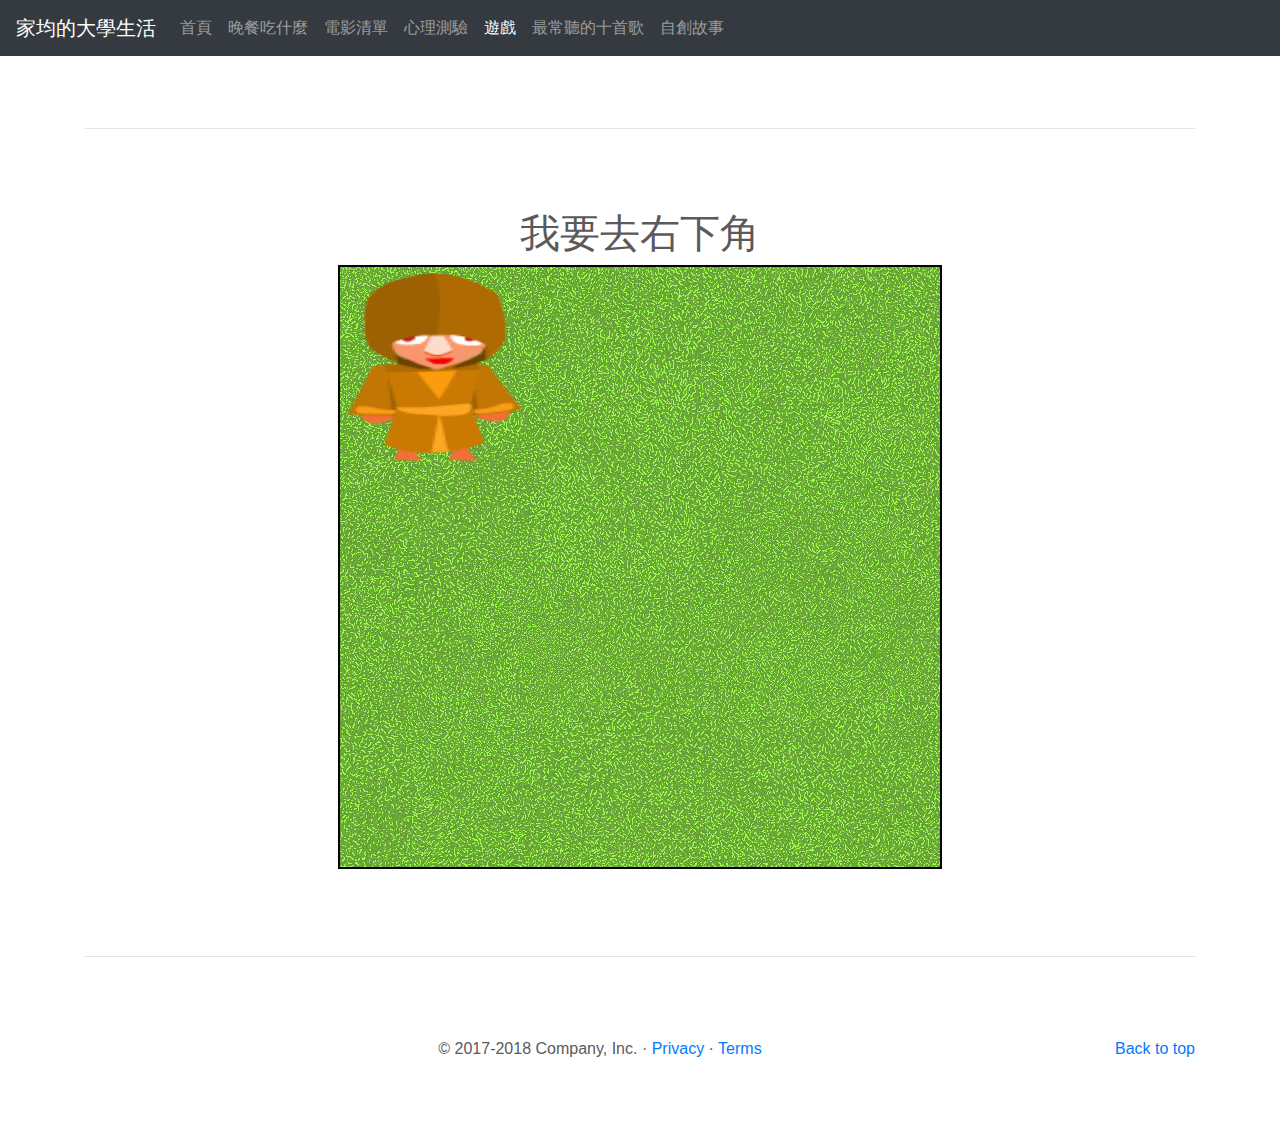
<file: SimpleRPG.html>
<!doctype html>
<html lang="en">
  <head>
    <meta charset="utf-8">
    <meta name="viewport" content="width=device-width, initial-scale=1, shrink-to-fit=no">
    <meta name="description" content="">
    <meta name="author" content="">
    <link rel="icon" href="favicon.ico">

    <title>Carousel Template for Bootstrap</title>

    <!-- Bootstrap core CSS -->
    <link href="dist/css/bootstrap.min.css" rel="stylesheet">
    <link rel="stylesheet" href="SimpleRPG/style.css">

    <!-- Custom styles for this template -->
    <link href="carousel.css" rel="stylesheet">
  </head>
  <body>

    <header>
      <nav class="navbar navbar-expand-md navbar-dark fixed-top bg-dark">
        <a class="navbar-brand" href="#">家均的大學生活</a>
        <button class="navbar-toggler" type="button" data-toggle="collapse" data-target="#navbarCollapse" aria-controls="navbarCollapse" aria-expanded="false" aria-label="Toggle navigation">
          <span class="navbar-toggler-icon"></span>
        </button>
        <div class="collapse navbar-collapse" id="navbarCollapse">
          <ul class="navbar-nav mr-auto">
            <li class="nav-item">
              <a class="nav-link" href="index.html">首頁</a>
            </li>
            <li class="nav-item">
              <a class="nav-link" href="RandomSelect.html">晚餐吃什麼</a>
            </li>
            <li class="nav-item">
              <a class="nav-link" href="ClubCourse.html">電影清單</a>
            </li>
            <li class="nav-item">
              <a class="nav-link" href="MindQuiz.html">心理測驗</a>
            </li>
            <li class="nav-item active">
              <a class="nav-link" href="#">遊戲<span class="sr-only">(current)</span></a>
            </li>
            <li class="nav-item">
              <a class="nav-link" href="YoutubePlayer.html">最常聽的十首歌</a>
            </li>
            <li class="nav-item">
              <a class="nav-link" href="Reading.html">自創故事</a>
            </li>
            <!--
            <li class="nav-item">
              <a class="nav-link disabled" href="#">Disabled</a>
            </li>
            -->
          </ul>
          
        </div>
      </nav>
    </header>

    <main role="main">
    <div class="container marketing">
           <hr class="featurette-divider">
           <h1>我要去右下角</h1>
    <div>
    <canvas id="myCanvas" width="600" height="600"></canvas>
        <p id="talkBox"></p>
    </div>   
    <hr class="featurette-divider">
          
      </div><!-- /.container -->
        
      <!-- FOOTER -->
      <footer class="container">
        <p class="float-right"><a href="#">Back to top</a></p>
        <p>&copy; 2017-2018 Company, Inc. &middot; <a href="#">Privacy</a> &middot; <a href="#">Terms</a></p>
      </footer>
    </main>

    <!-- Bootstrap core JavaScript
    ================================================== -->
    <!-- Placed at the end of the document so the pages load faster -->
    <script src="https://code.jquery.com/jquery-3.3.1.slim.min.js" integrity="sha384-q8i/X+965DzO0rT7abK41JStQIAqVgRVzpbzo5smXKp4YfRvH+8abtTE1Pi6jizo" crossorigin="anonymous"></script>
    <script>window.jQuery || document.write('<script src="assets/js/vendor/jquery-slim.min.js"><\/script>')</script>
    <script src="assets/js/vendor/popper.min.js"></script>
    <script src="dist/js/bootstrap.min.js"></script>
    <!-- Just to make our placeholder images work. Don't actually copy the next line! -->
    <script src="assets/js/vendor/holder.min.js"></script>
    <script src="SimpleRPG/main.js"></script>
  </body>
</html>
</file>
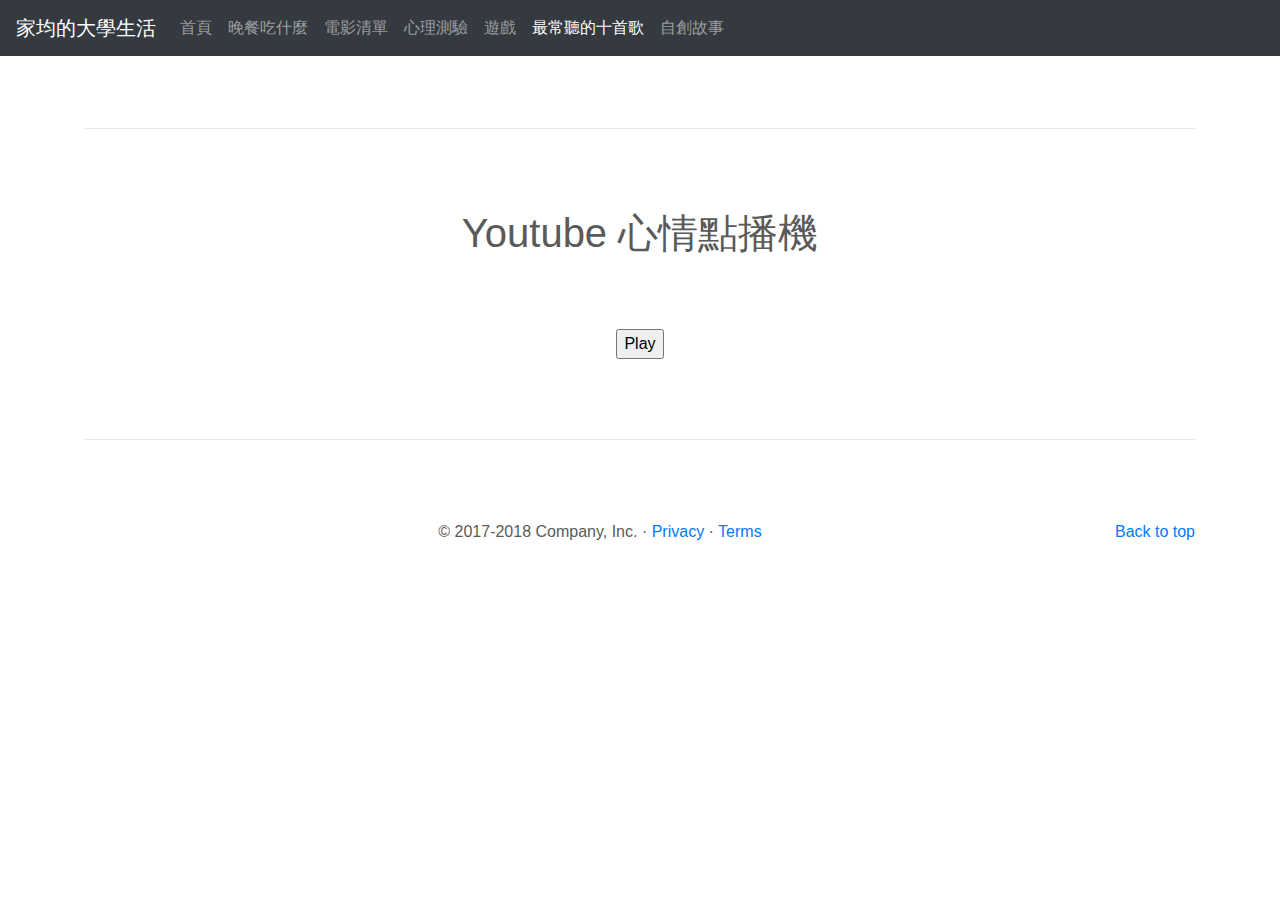
<file: YoutubePlayer.html>
<!doctype html>
<html lang="en">
  <head>
    <meta charset="utf-8">
    <meta name="viewport" content="width=device-width, initial-scale=1, shrink-to-fit=no">
    <meta name="description" content="">
    <meta name="author" content="">
    <link rel="icon" href="favicon.ico">

    <title>Carousel Template for Bootstrap</title>

    <!-- Bootstrap core CSS -->
    <link href="dist/css/bootstrap.min.css" rel="stylesheet">
    <link rel="stylesheet" href="YoutubePlayer/style.css">

    <!-- Custom styles for this template -->
    <link href="carousel.css" rel="stylesheet">
  </head>
  <body>

    <header>
      <nav class="navbar navbar-expand-md navbar-dark fixed-top bg-dark">
        <a class="navbar-brand" href="#">家均的大學生活</a>
        <button class="navbar-toggler" type="button" data-toggle="collapse" data-target="#navbarCollapse" aria-controls="navbarCollapse" aria-expanded="false" aria-label="Toggle navigation">
          <span class="navbar-toggler-icon"></span>
        </button>
        <div class="collapse navbar-collapse" id="navbarCollapse">
          <ul class="navbar-nav mr-auto">
            <li class="nav-item">
              <a class="nav-link" href="index.html">首頁</a>
            </li>
            <li class="nav-item">
              <a class="nav-link" href="RandomSelect.html">晚餐吃什麼</a>
            </li>
            <li class="nav-item">
              <a class="nav-link" href="ClubCourse.html">電影清單</a>
            </li>
            <li class="nav-item">
              <a class="nav-link" href="MindQuiz.html">心理測驗</a>
            </li>
            <li class="nav-item">
              <a class="nav-link" href="SimpleRPG.html">遊戲</a>
            </li>
            <li class="nav-item active">
              <a class="nav-link" href="#">最常聽的十首歌<span class="sr-only">(current)</span></a>
            </li>
            <li class="nav-item">
              <a class="nav-link" href="Reading.html">自創故事</a>
            </li>
            <!--
            <li class="nav-item">
              <a class="nav-link disabled" href="#">Disabled</a>
            </li>
            -->
          </ul>
          
        </div>
      </nav>
    </header>

    <main role="main">
    <div class="container marketing">
           <hr class="featurette-divider">
           <h1>Youtube 心情點播機</h1>
           <h2></h2><!--預計擺放播放歌曲名稱-->
           <div id="player"></div><!-- 預計擺放Yourtube影片播放器-->
           <br>
           <input id="playButton" type="button" value="Play">
    <hr class="featurette-divider">
          
      </div><!-- /.container -->
        
      <!-- FOOTER -->
      <footer class="container">
        <p class="float-right"><a href="#">Back to top</a></p>
        <p>&copy; 2017-2018 Company, Inc. &middot; <a href="#">Privacy</a> &middot; <a href="#">Terms</a></p>
      </footer>
    </main>

    <!-- Bootstrap core JavaScript
    ================================================== -->
    <!-- Placed at the end of the document so the pages load faster -->
    <script src="https://code.jquery.com/jquery-3.3.1.slim.min.js" integrity="sha384-q8i/X+965DzO0rT7abK41JStQIAqVgRVzpbzo5smXKp4YfRvH+8abtTE1Pi6jizo" crossorigin="anonymous"></script>
    <script>window.jQuery || document.write('<script src="assets/js/vendor/jquery-slim.min.js"><\/script>')</script>
    <script src="assets/js/vendor/popper.min.js"></script>
    <script src="dist/js/bootstrap.min.js"></script>
    <!-- Just to make our placeholder images work. Don't actually copy the next line! -->
    <script src="assets/js/vendor/holder.min.js"></script>
    <script src="https://www.youtube.com/iframe_api"></script>
    <script src="YoutubePlayer/playList.js"></script>
    <script src="YoutubePlayer/main.js"></script>
  </body>
</html>
</file>
<file: ClubCourse/style.css>
body{
    text-align: center;
}

table{
    width: 60%;
    margin: auto;
    font-size: 1.5em;
}

td{
    border-bottom: 1px solid blue;   
}
</file>
<file: MindQuiz/style.css>
body{
    text-align: center;
}
</file>
<file: RandomSelect/style.css>
body{
    text-align: center;
}

li{
    text-align: left;
}
</file>
<file: YoutubePlayer/style.css>
body{
    text-align: center;
}

h2{
    /* 預留歌曲名稱的顯示空間 */
    height: 32px;
}
</file>
<file: carousel.css>
/* GLOBAL STYLES
-------------------------------------------------- */
/* Padding below the footer and lighter body text */

body {
  padding-top: 3rem;
  padding-bottom: 3rem;
  color: #5a5a5a;
}


/* CUSTOMIZE THE CAROUSEL
-------------------------------------------------- */

/* Carousel base class */
.carousel {
  margin-bottom: 4rem;
}
/* Since positioning the image, we need to help out the caption */
.carousel-caption {
  bottom: 3rem;
  z-index: 10;
}

/* Declare heights because of positioning of img element */
.carousel-item {
  height: 32rem;
  background-color: #777;
}
.carousel-item > img {
  position: absolute;
  top: 0;
  left: 0;
  min-width: 100%;
  height: 32rem;
}


/* MARKETING CONTENT
-------------------------------------------------- */

/* Center align the text within the three columns below the carousel */
.marketing .col-lg-4 {
  margin-bottom: 1.5rem;
  text-align: center;
}
.marketing h2 {
  font-weight: 400;
}
.marketing .col-lg-4 p {
  margin-right: .75rem;
  margin-left: .75rem;
}


/* Featurettes
------------------------- */

.featurette-divider {
  margin: 5rem 0; /* Space out the Bootstrap <hr> more */
}

/* Thin out the marketing headings */
.featurette-heading {
  font-weight: 300;
  line-height: 1;
  letter-spacing: -.05rem;
}


/* RESPONSIVE CSS
-------------------------------------------------- */

@media (min-width: 40em) {
  /* Bump up size of carousel content */
  .carousel-caption p {
    margin-bottom: 1.25rem;
    font-size: 1.25rem;
    line-height: 1.4;
  }

  .featurette-heading {
    font-size: 50px;
  }
}

@media (min-width: 62em) {
  .featurette-heading {
    margin-top: 7rem;
  }
}
</file>
<file: SimpleRPG/style.css>
body{
    text-align: center;
}

canvas{
    border: 2px solid black;
    background-image: url(images/grasses68.gif);
}

#talkBolx{
    height: 20px;
    color: brown;
    font-size: 26px;
    font-weight: bold;
}
</file>
